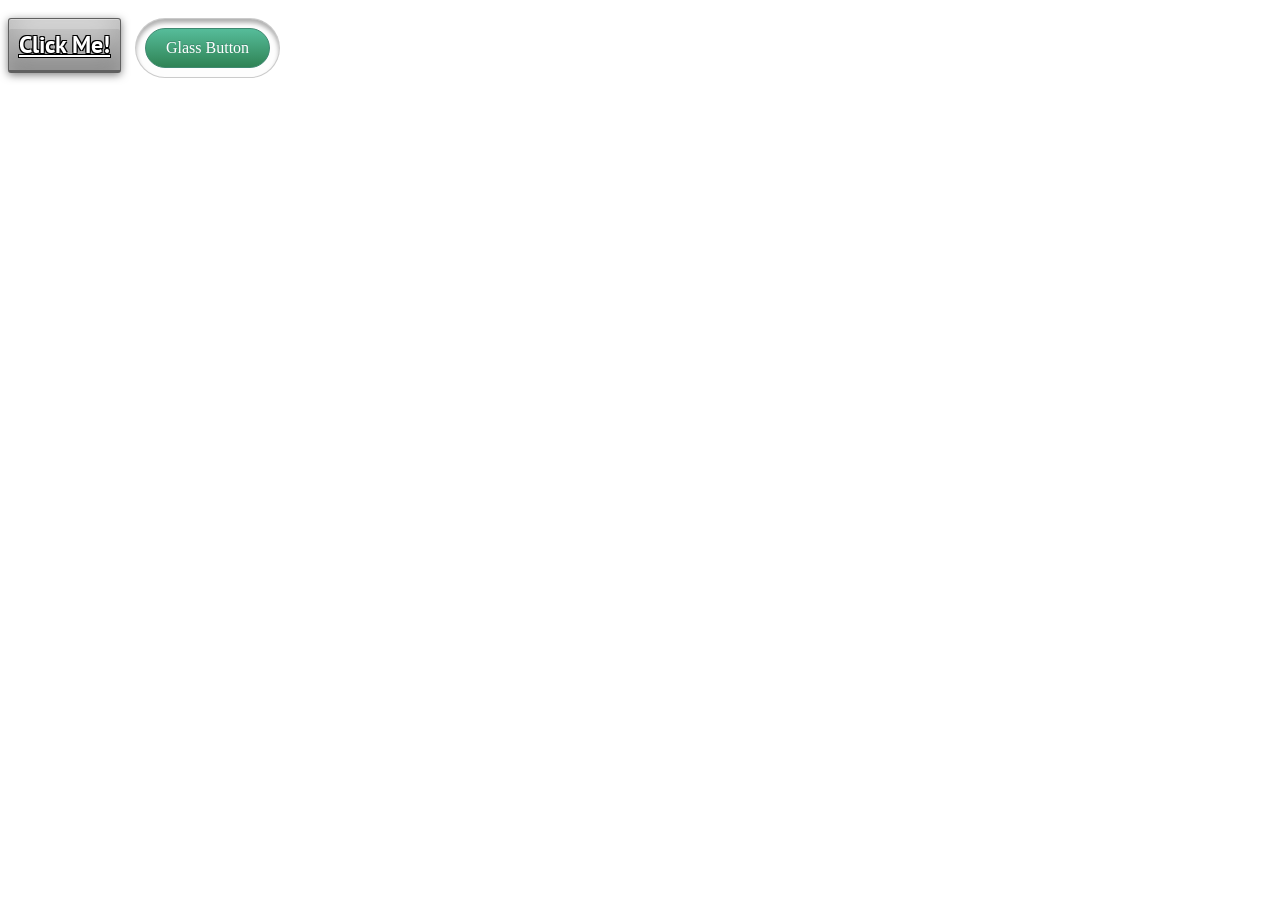
<file: glass.html>
<!DOCTYPE html>
<html lang="en">
<head>
    <meta charset="UTF-8">
    <meta name="viewport" content="width=device-width, initial-scale=1.0">
    <title>Styled Button</title>
    <link href="https://fonts.googleapis.com/css2?family=PT+Sans:wght@400;700&display=swap" rel="stylesheet">
    <style>
        a.button {
            font-family: 'PT Sans', arial, serif;
            color: #ffffff;
            text-align: center;
            font-size: 24px;
            font-weight: bold;

            padding: 10px;

            text-shadow: /* Simulating Text Stroke */
                -1px -1px 0 #000, 
                1px -1px 0 #000, 
                -1px 1px 0 #000, 
                1px 1px 0 #000;

            border: 1px solid rgba(0,0,0,0.5);
            border-bottom: 3px solid rgba(0,0,0,0.5);

            border-radius: 3px;
            background: rgba(0,0,0,0.25);

            box-shadow: 
                0 2px 8px rgba(0,0,0,0.5), /* Exterior Shadow */
                inset 0 1px rgba(255,255,255,0.3), /* Top light Line */
                inset 0 10px rgba(255,255,255,0.2), /* Top Light Shadow */
                inset 0 10px 20px rgba(255,255,255,0.25), /* Sides Light Shadow */
                inset 0 -15px 30px rgba(0,0,0,0.3); /* Dark Background */

            -o-box-shadow: 
                0 2px 8px rgba(0,0,0,0.5),
                inset 0 1px rgba(255,255,255,0.3),
                inset 0 10px rgba(255,255,255,0.2),
                inset 0 10px 20px rgba(255,255,255,0.25),
                inset 0 -15px 30px rgba(0,0,0,0.3);

            -webkit-box-shadow: 
                0 2px 8px rgba(0,0,0,0.5),
                inset 0 1px rgba(255,255,255,0.3),
                inset 0 10px rgba(255,255,255,0.2),
                inset 0 10px 20px rgba(255,255,255,0.25),
                inset 0 -15px 30px rgba(0,0,0,0.3);

            -moz-box-shadow:
                0 2px 8px rgba(0,0,0,0.5),
                inset 0 1px rgba(255,255,255,0.3),
                inset 0 10px rgba(255,255,255,0.2),
                inset 0 10px 20px rgba(255,255,255,0.25),
                inset 0 -15px 30px rgba(0,0,0,0.3);
        }

        .glass {
  display:inline-block;
    margin:10px;
    background-color:rgba(216,216,216,.07);
    border:solid 1px rgba(0,0,0,.2);
    padding:9px;
    -webkit-border-radius: 50px;
    border-radius: 50px;
    -webkit-box-shadow: inset 0px 4px 4px 0px rgba(0, 0, 0, .3);
    box-shadow: inset 0px 4px 4px 0px rgba(0, 0, 0, .3);
}
.glass span {
    display:inline-block;
    -webkit-border-radius: 50px;
    border-radius: 50px;
    color:white;
    border:solid 1px #3f8971;
    padding:10px 20px;
    text-shadow: 0px -1px 0px #3f8971;
    filter: dropshadow(color=#3f8971, offx=0, offy=-1);
    background: #56bc9a; /* Old browsers */
    background: -moz-linear-gradient(top, #56bc9a 0%, #2f8355 100%); /* FF3.6+ */
    background: -webkit-gradient(linear, left top, left bottom, color-stop(0%, #56bc9a), color-stop(100%, #2f8355)); /* Chrome,Safari4+ */
    background: -webkit-linear-gradient(top, #56bc9a 0%, #2f8355 100%); /* Chrome10+,Safari5.1+ */
    background: -o-linear-gradient(top, #56bc9a 0%, #2f8355 100%); /* Opera 11.10+ */
    background: -ms-linear-gradient(top, #56bc9a 0%, #2f8355 100%); /* IE10+ */
    background: linear-gradient(to bottom, #56bc9a 0%, #2f8355 100%); /* W3C */
 filter: progid:DXImageTransform.Microsoft.gradient( startColorstr='#56bc9a', endColorstr='#2f8355', GradientType=0 ); /* IE6-9 */
}
.glass:hover span {
    background: #8bd1ba; /* Old browsers */
    background: -moz-linear-gradient(top, #8bd1ba 0%, #56c287 100%); /* FF3.6+ */
    background: -webkit-gradient(linear, left top, left bottom, color-stop(0%, #8bd1ba), color-stop(100%, #56c287)); /* Chrome,Safari4+ */
    background: -webkit-linear-gradient(top, #8bd1ba 0%, #56c287 100%); /* Chrome10+,Safari5.1+ */
    background: -o-linear-gradient(top, #8bd1ba 0%, #56c287 100%); /* Opera 11.10+ */
    background: -ms-linear-gradient(top, #8bd1ba 0%, #56c287 100%); /* IE10+ */
    background: linear-gradient(to bottom, #8bd1ba 0%, #56c287 100%); /* W3C */
filter: progid:DXImageTransform.Microsoft.gradient( startColorstr='#8bd1ba', endColorstr='#56c287', GradientType=0 ); /* IE6-9 */
}
    </style>
</head>
<body>

    <a href="#" class="button">Click Me!</a>

    <a href="#" class="glass"><span>Glass Button</span></a>

</body>
</html>
</file>
